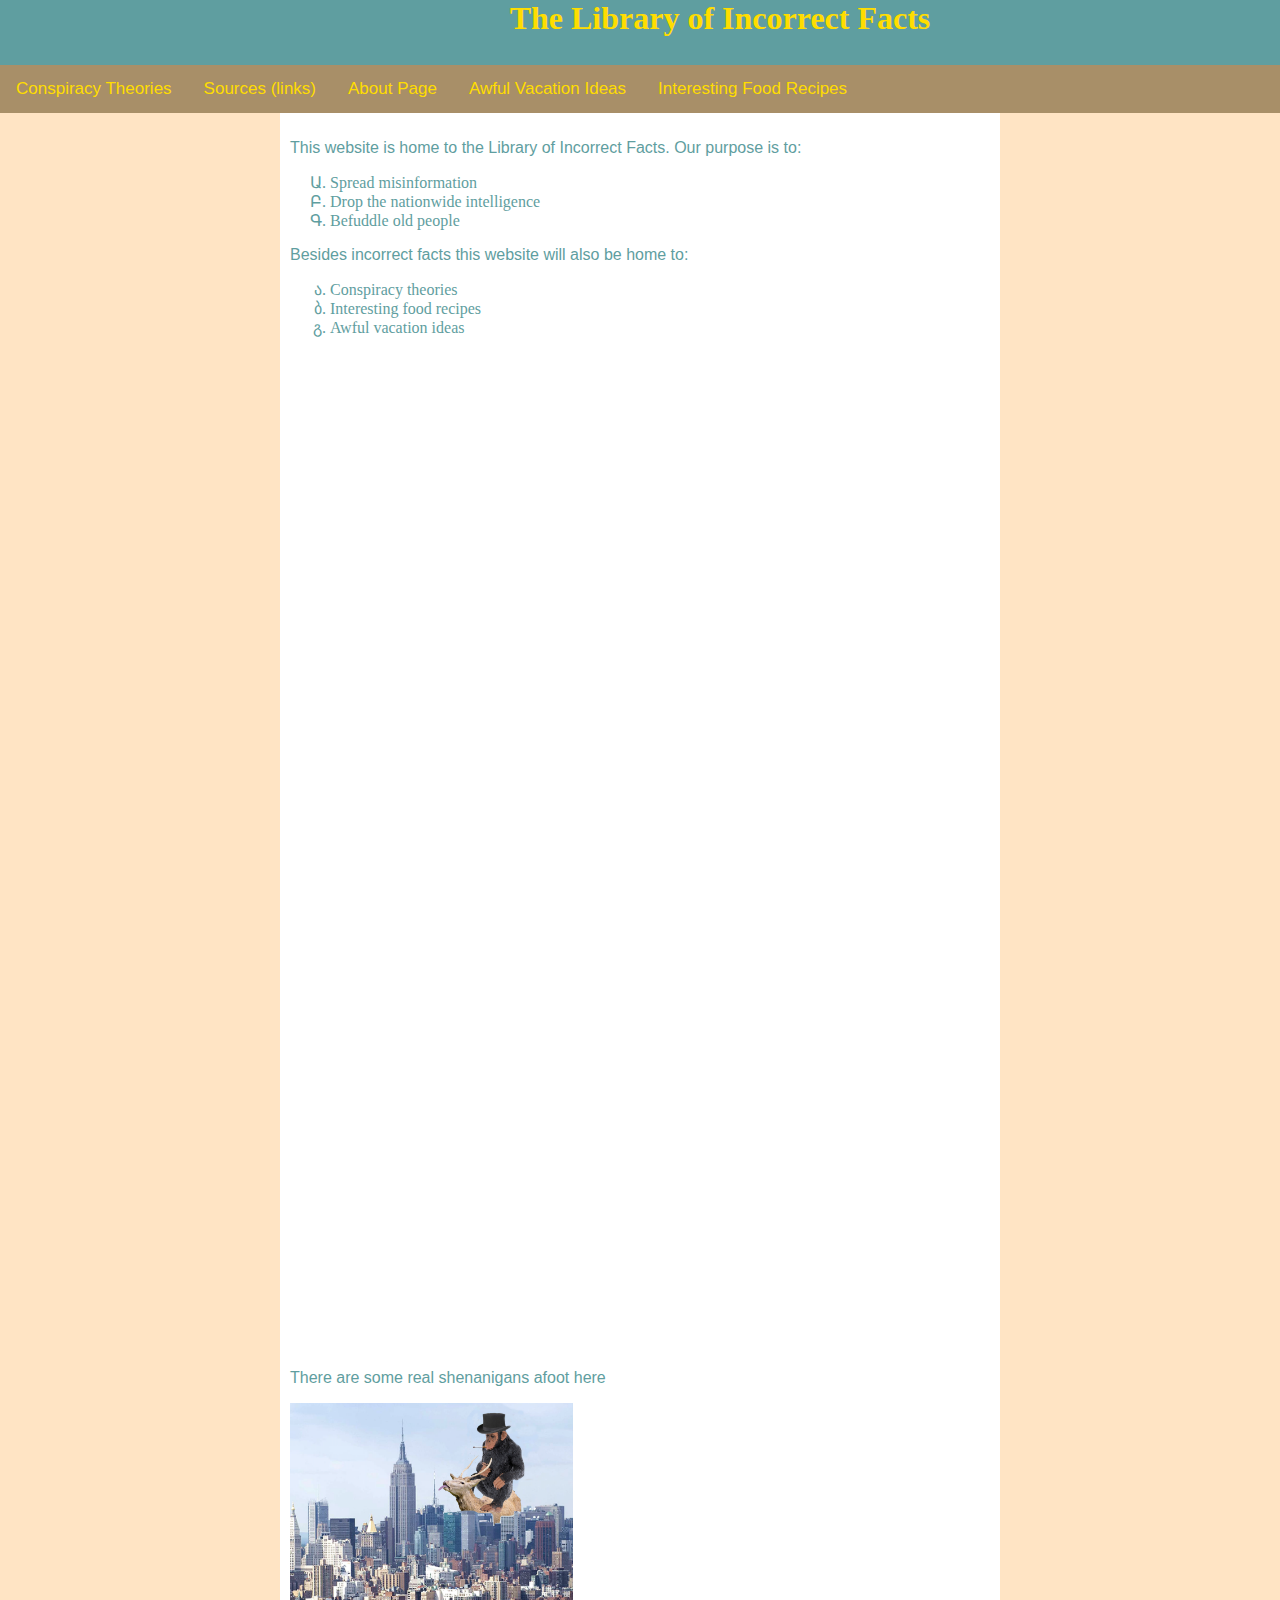
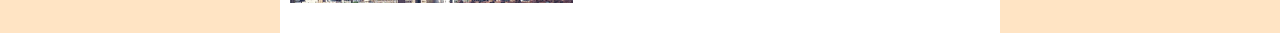
<file: index.html>
<!-- Code by Deacon Davis -->
<!-- For Web Development 1 -->
<!-- Instructor Kim Gross -->

<!DOCTYPE html>
<html>
   <head>
    <meta charset="UTF-8" />
    <meta name="viewport" content="width=device-width, initial-scale=1.0" />
        <!-- After learning how to attach my CSS file, I removed my <style> element and instead I linked my CSS page-->
    <link rel="stylesheet" href="styles.css" />
<!-- Here I set the title of the page, so that when you have it open, the tab will say The Library of Incorrect Facts -->
        <title>
            The Library of Incorrect Facts
        </title>
    </head>
<body>
    <h1 id="title_class">The Library of Incorrect Facts</h1>
<!-- Here I add the links for my webpage using the <a> attribute -->
<!-- I also added the division topnav to my links, so that I can make the navigation bar them in my stylesheet. -->
    <div class="topnav sticky_top">
    <a href="Conspiracy.html">Conspiracy Theories</a> <a href="links.html">Sources (links)</a> <a href="About_pg.html">About Page</a><a href="EEEE.html">Awful Vacation Ideas</a><a href="Food.html">Interesting Food Recipes</a>
    </div>
        <div id="Mainbody">
        <p>
        <!-- See the reason for the span element in my CSS file. -->
            <span>
            This website is home to the Library of Incorrect Facts. Our purpose is to:
            </span>
        </p>
        <!-- Since the below list doesn't have to be in any specific order, I used an unordered list <ul> -->
            <ul>
                <li>Spread misinformation</li>
                <li>Drop the nationwide intelligence</li>
                <li>Befuddle old people</li>
            </ul>
        <p>
        <!-- See the CSS for the reasoning behind the span element-->
            <span>
            Besides incorrect facts this website will also be home to:
            </span>
        </p>
        <!-- Here I used an ordered list <ol> just for fun, but I could use it if I needed the items in the list in a specific order -->
            <ol>
                <li>Conspiracy theories</li>
                <li>Interesting food recipes</li>
                <li>Awful vacation ideas</li>
            </ol>
            
            <div style="height: 1000px;"></div>
            <p> 
                <span> There are some real shenanigans afoot here </span>
            </p>
            <img src="images/MONK.png" alt="photoshop creation" height="200" title="wow">
        </div>
    </body>
</html>
</file>
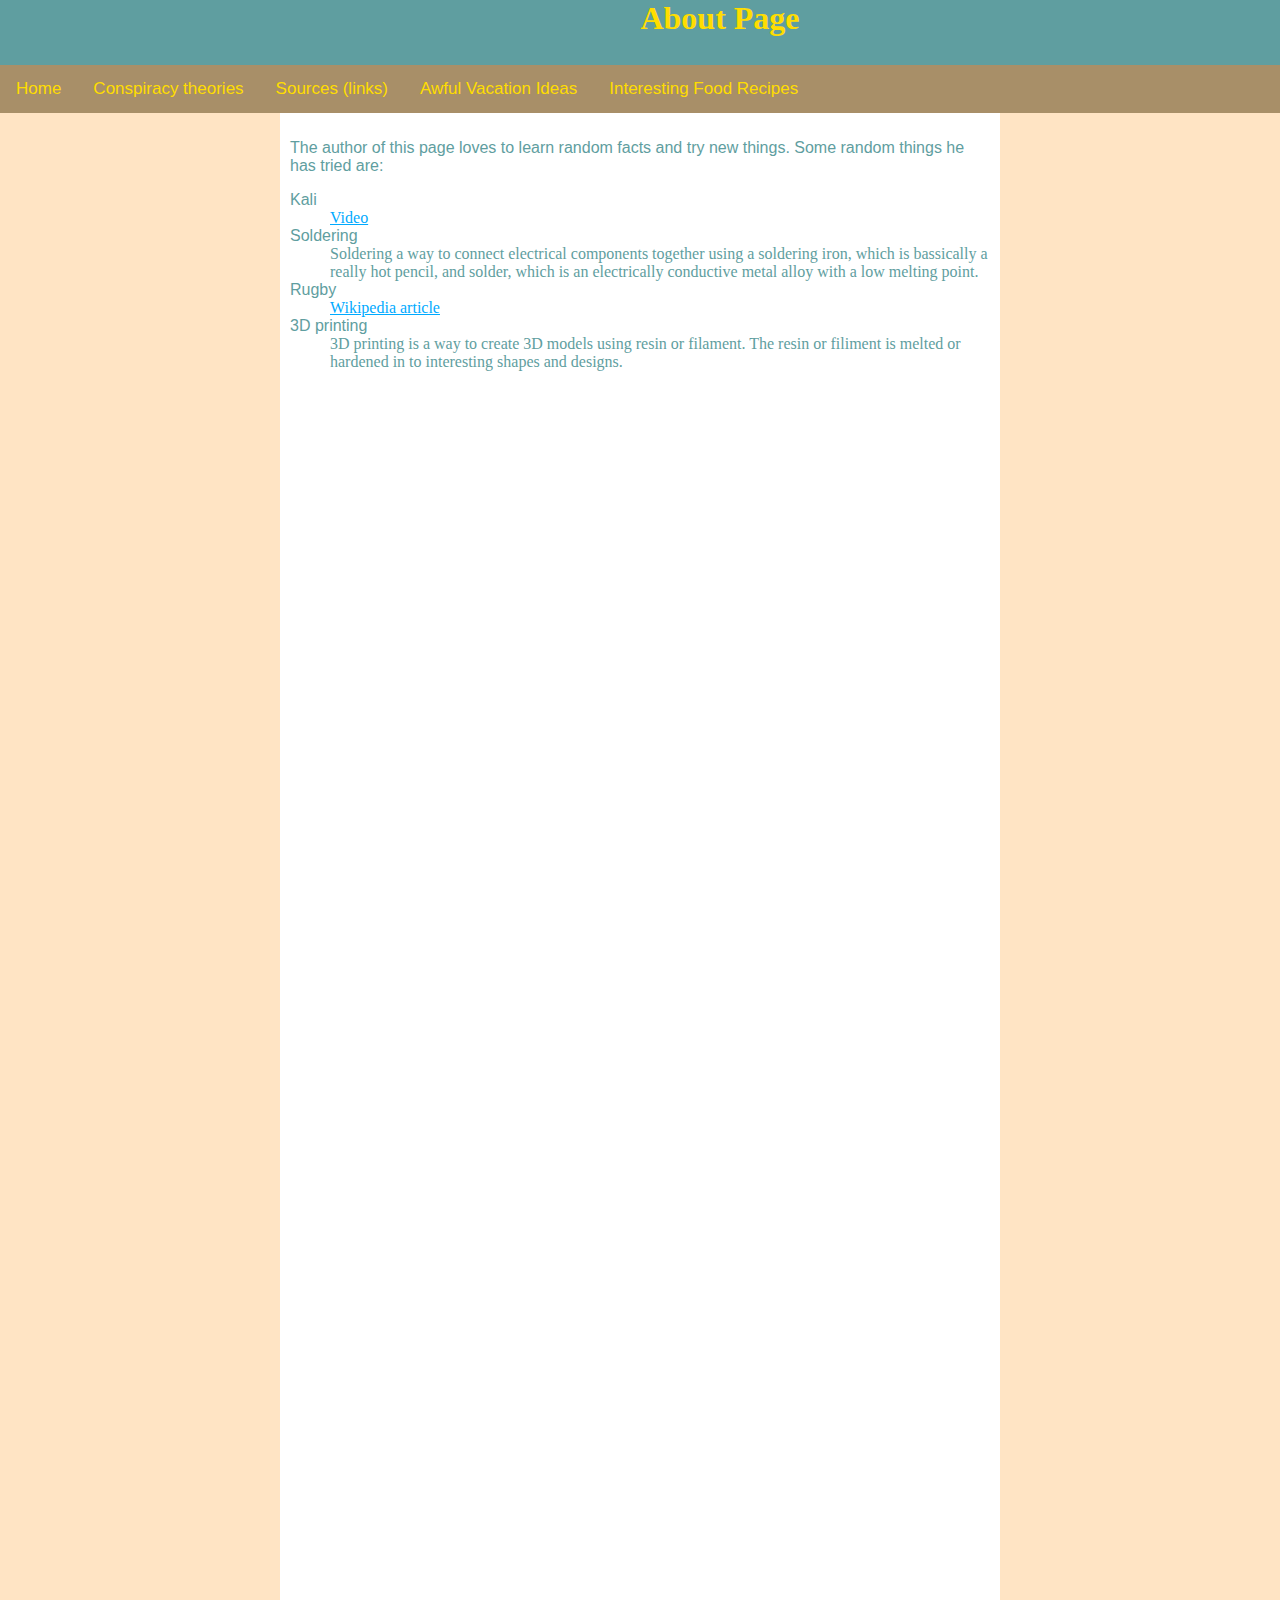
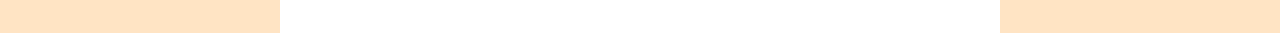
<file: About_pg.html>
<!-- Code by Deacon Davis -->
<!-- For Web Development 1 -->
<!-- Instructor Kim Gross -->

<!DOCTYPE html>
<html>
    <head>
<!--I like to change fonts and styles sometimes to get the website to be more engaging-->
    <link rel="stylesheet" href="styles.css" />
           
        <title>About Page</title>
    </head>
<body>
<h1 id="title_class">About Page</h1>
<!--I once again add this link to make the website navigatable-->
<!-- I put my links in the topnav division, so that I can make the navigation bar -->
<div class="topnav sticky_top">
<a href="index.html">Home </a><a href="Conspiracy.html"> Conspiracy theories</a><a href="links.html">Sources (links)</a><a href="EEEE.html">Awful Vacation Ideas</a><a href="Food.html">Interesting Food Recipes</a>
</div>
<div id="Mainbody">
<p><span>The author of this page loves to learn random facts and try new things. Some random things he has tried are:</span></p>
<!--I used a description list to hold the things that I've tried, so that I (or wikipedia and youtube) can further explain the items in the list-->
<dl>
    <dt>Kali</dt>
<!--Here I use an absolute link in my description, to show a youtube video-->
    <dd><a href="https://www.youtube.com/shorts/GWiocKtBDgQ">Video</a></dd>
    <dt>Soldering</dt>
    <dd>Soldering a way to connect electrical components together using a soldering iron, which is bassically a really hot pencil, and solder, which is an electrically conductive metal alloy with a low melting point.</dd>
    <dt>Rugby</dt>
<!--I also add a wikipedia article to describe rugby-->
    <dd><a href="https://en.wikipedia.org/wiki/Rugby_union">Wikipedia article</a></dd>
    <dt>3D printing</dt>
    <dd>3D printing is a way to create 3D models using resin or filament. The resin or filiment is melted or hardened in to interesting shapes and designs.</dd>
</dl>
</div>

</body>
</html>
</file>
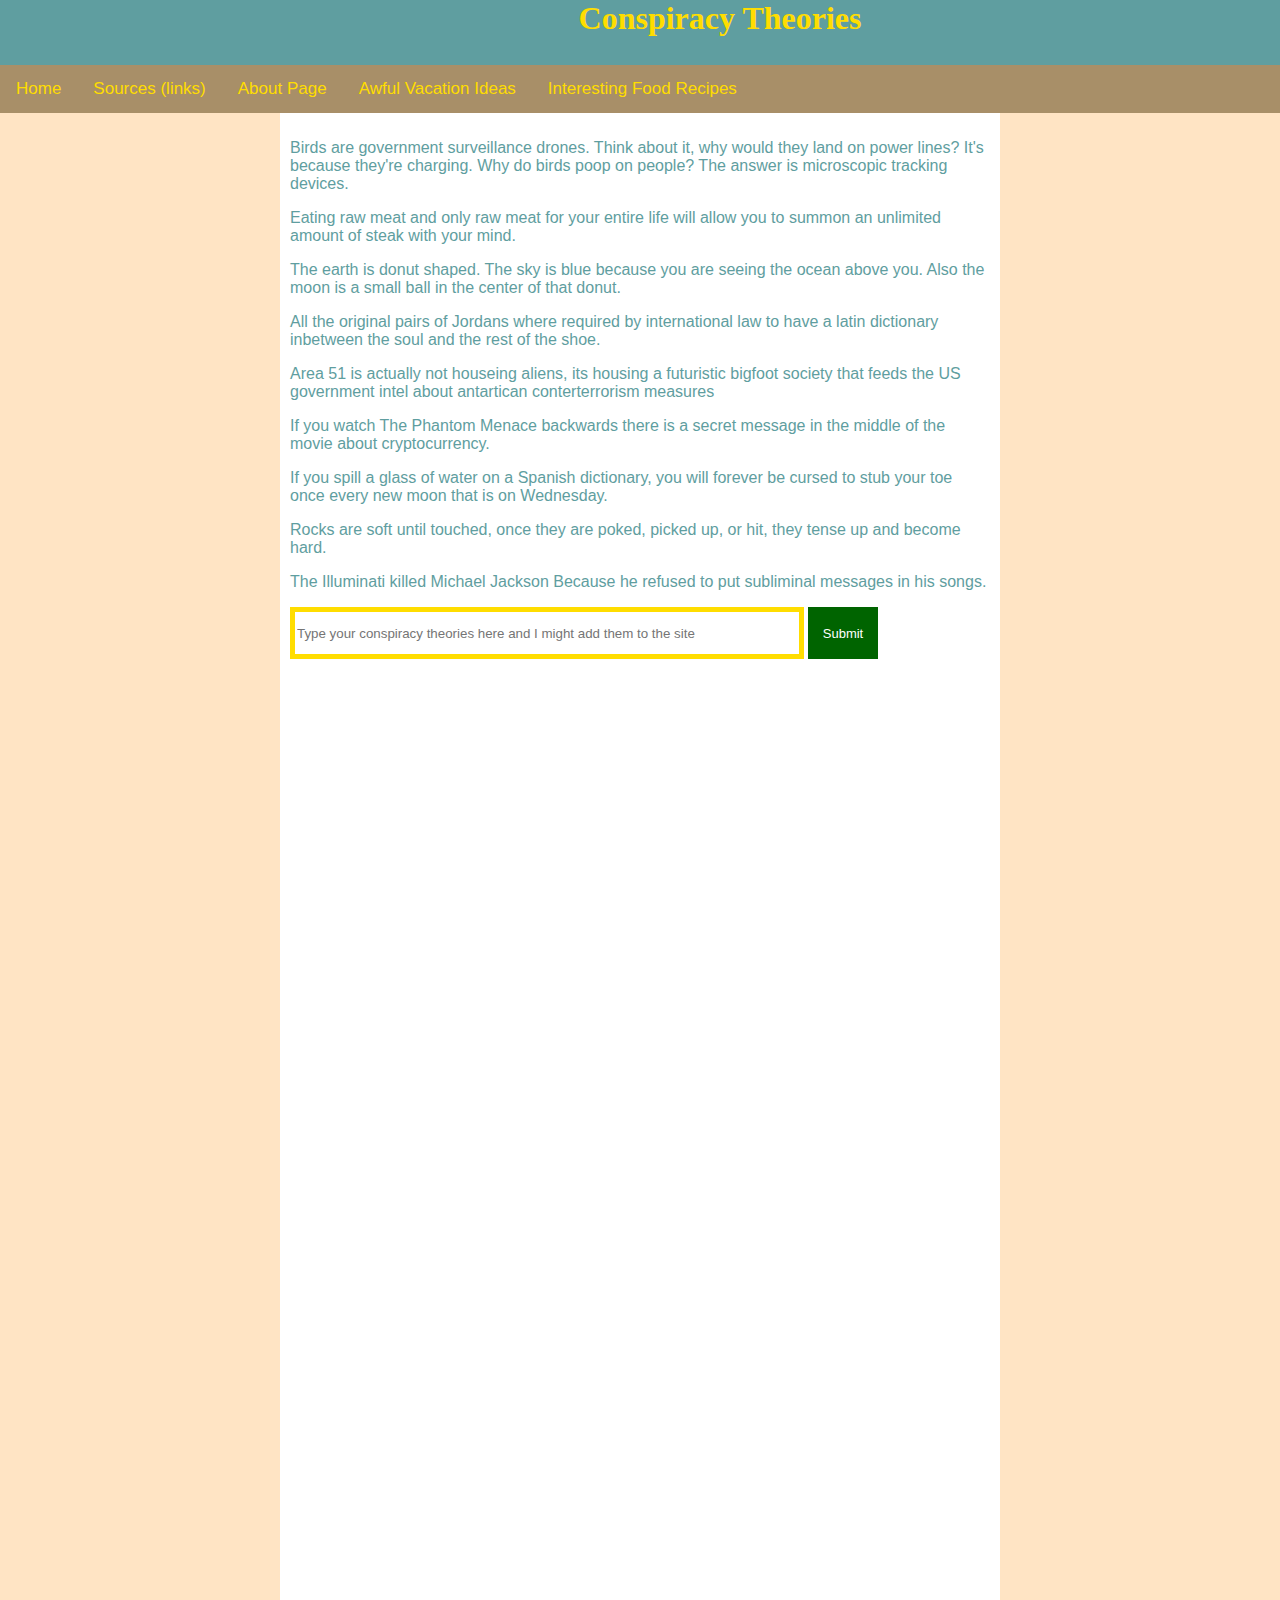
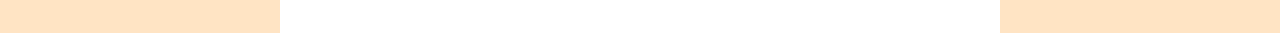
<file: Conspiracy.html>
<!-- Code by Deacon Davis -->
<!-- For Web Development 1 -->
<!-- Instructor Kim Gross -->

<!DOCTYPE html>
<html>
    <head>
<!--Once again I add some internal CSS to my website just for fun.-->
    <link rel="stylesheet" href="styles.css" />
        <title>Conspiracy Theories</title>
    </head>
<body>
<!--Here I add the header for the page. I chose conspiracy theories because I think that they are funny.-->
<h1 id="title_class">Conspiracy Theories</h1>
<!--Here I add some more relative links for the website to be navigatable-->
<!-- Here I put the links in the topnav division, so that I can make the navigation bar-->
<div class="topnav sticky_top">
<a href="index.html">Home </a> <a href="links.html"> Sources (links)</a><a href="About_pg.html">About Page</a><a href="EEEE.html">Awful Vacation Ideas</a><a href="Food.html">Interesting Food Recipes</a>
</div>
<!--Insert wonderful conspiracy theory here.-->
<div id="Mainbody">
<p>
<!-- See the purpose for this span element in my CSS file. -->
    <span>
    Birds are government surveillance drones. Think about it, why would they land on power lines? It's because they're charging. Why do birds poop on people? The answer is microscopic tracking devices.
    </span>
</p>
<p>
    <span>
    Eating raw meat and only raw meat for your entire life will allow you to summon an unlimited amount of steak with your mind.
    </span>
</p>
<p>
    <span>
    The earth is donut shaped. The sky is blue because you are seeing the ocean above you. Also the moon is a small ball in the center of that donut.
    </span>
</p>
<p>
    <span>
    All the original pairs of Jordans where required by international law to have a latin dictionary inbetween the soul and the rest of the shoe.
    </span>
</p>
<p>
    <span>
    Area 51 is actually not houseing aliens, its housing a futuristic bigfoot society that feeds the US government intel about antartican conterterrorism measures
    </span>
</p>
<p>
    <span>
    If you watch The Phantom Menace backwards there is a secret message in the middle of the movie about cryptocurrency.
    </span>
</p>
<p>
    <span>
    If you spill a glass of water on a Spanish dictionary, you will forever be cursed to stub your toe once every new moon that is on Wednesday.
    </span>
</p>
<p>
    <span>
    Rocks are soft until touched, once they are poked, picked up, or hit, they tense up and become hard.
    </span>
</p>
<p>
    <span>
    The Illuminati killed Michael Jackson Because he refused to put subliminal messages in his songs.
    </span>
</p>
<!--I added some more conspiracy theories :) -->
    <form action="https://formspree.io/f/mnnqjoop" method="POST">
        <input type="text" id="_ideas" name="idea" placeholder="Type your conspiracy theories here and I might add them to the site" required>
        <input type="submit" value="Submit">
    </form>
    
</div>
</body>
</html>
</file>
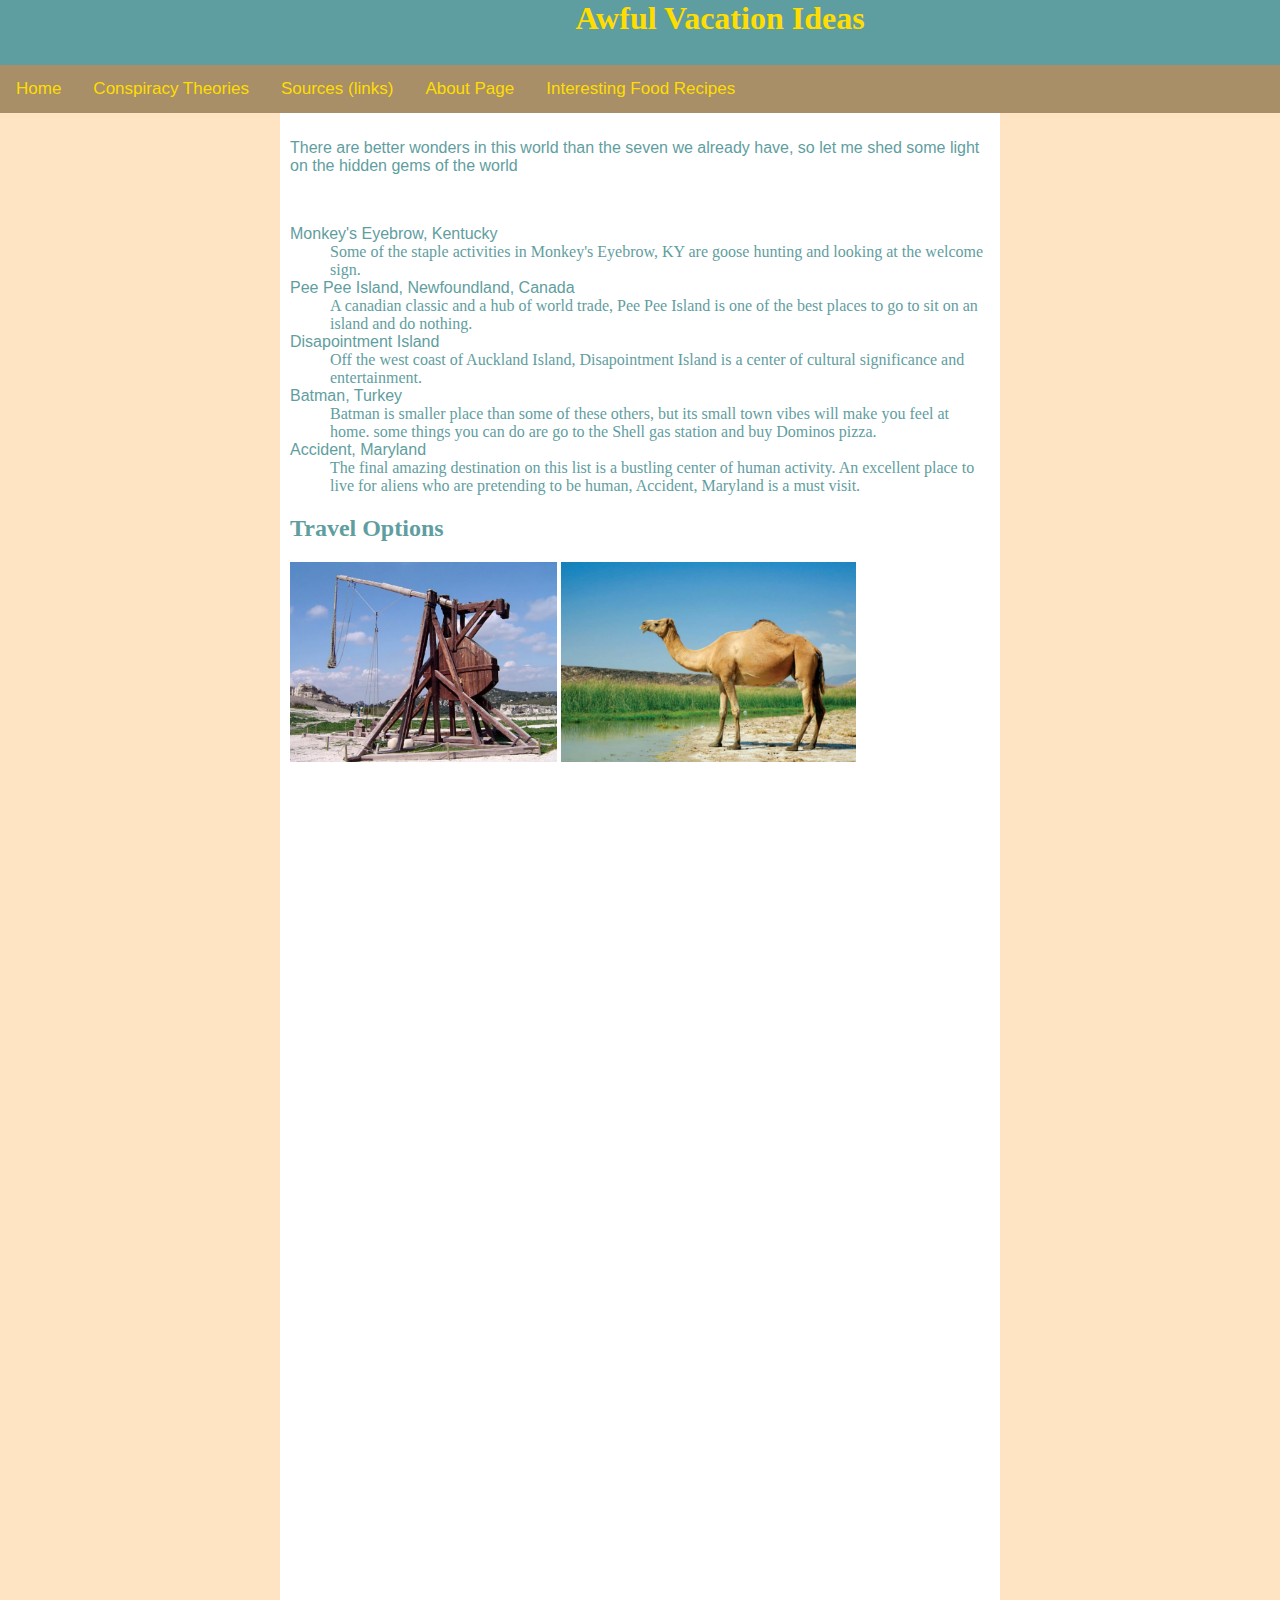
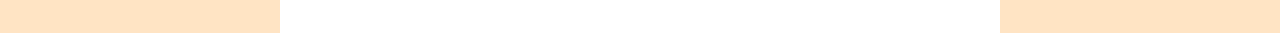
<file: EEEE.html>
<!-- Code by Deacon Davis -->
<!-- For Web Development 1 -->
<!-- Instructor Kim Gross -->

<!DOCTYPE html>
<html>
<head>

    <link rel="stylesheet" href="styles.css">

    <title>
        Awful Vacation Ideas
    </title>
</head>
<body>
<h1 id="title_class">Awful Vacation Ideas</h1>
<!--I added a sticky position to the links I have on my website-->
<div class="topnav sticky_top">
    <a href="index.html">Home</a><a href="Conspiracy.html">Conspiracy Theories</a> <a href="links.html">Sources (links)</a> <a href="About_pg.html">About Page</a><a href="Food.html">Interesting Food Recipes</a>
</div>
<div id="Mainbody">
    <p>
        <span>
            There are better wonders in this world than the seven we already have, so let me shed some light on the hidden gems of the world
        </span>
    </p>
<!--I had so much fun making this beware that like half of what I wrote here is a lie but these are all real places.-->
</br>
    <dl>
        <dt>Monkey's Eyebrow, Kentucky</dt>
            <dd>Some of the staple activities in Monkey's Eyebrow, KY are goose hunting and looking at the welcome sign.</dd>
        <dt>Pee Pee Island, Newfoundland, Canada</dt>
            <dd>A canadian classic and a hub of world trade, Pee Pee Island is one of the best places to go to sit on an island and do nothing.</dd>
        <dt>Disapointment Island</dt>
            <dd>Off the west coast of Auckland Island, Disapointment Island is a center of cultural significance and entertainment.</dd>
        <dt>Batman, Turkey</dt>
            <dd>Batman is smaller place than some of these others, but its small town vibes will make you feel at home. some things you can do are go to the Shell gas station and buy Dominos pizza.</dd>
        <dt>Accident, Maryland</dt>
            <dd>The final amazing destination on this list is a bustling center of human activity. An excellent place to live for aliens who are pretending to be human, Accident, Maryland is a must visit.</dd>
    </dl>
    <h2>Travel Options</h2>
    <img src="images/Travel_options.png" alt="Image of a trebuchet" height="200">
    <img src="images/Camel.png" alt="Image of a camel" height="200">
</div>
</body>
</html>
</file>
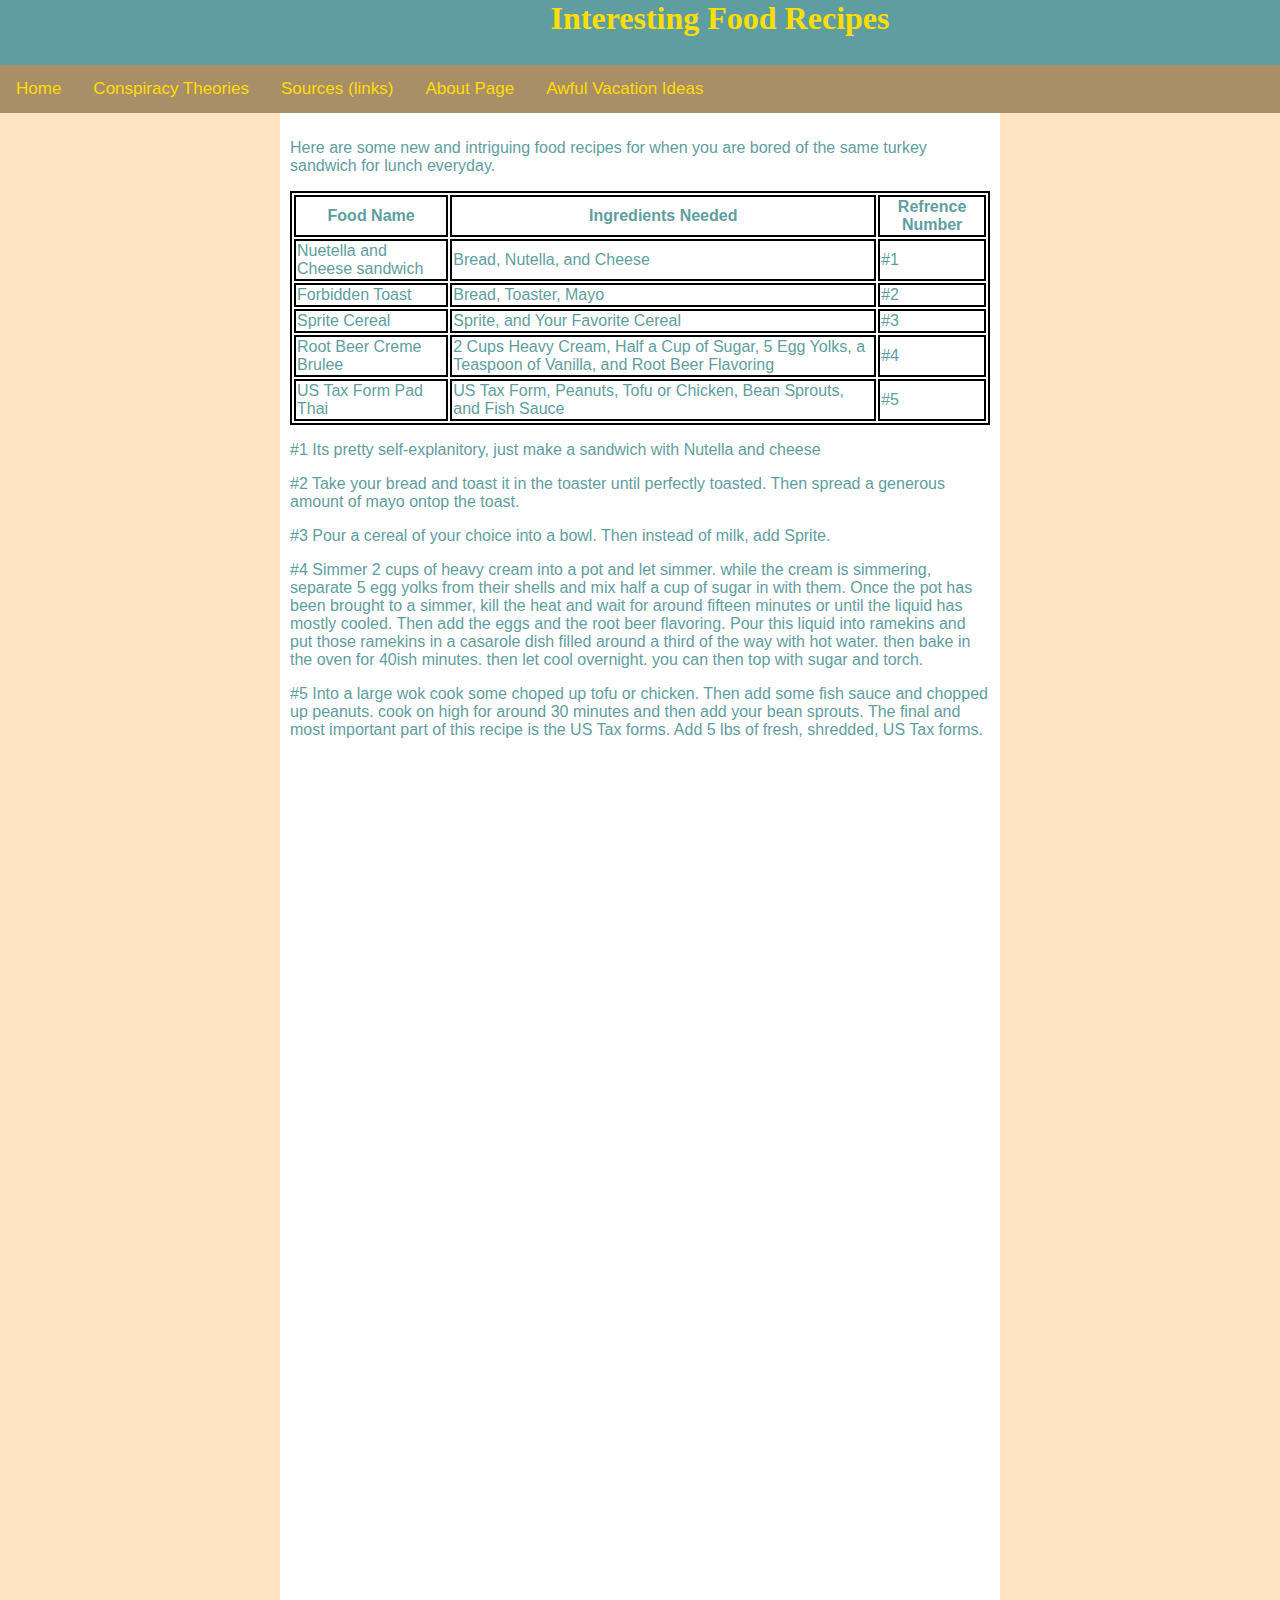
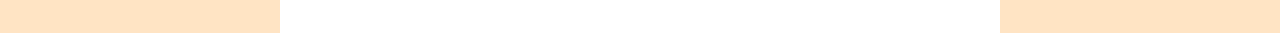
<file: Food.html>
<!DOCTYPE html>
<html>
    <head>
        <link rel="stylesheet" href="styles.css">
        <title>
            Interesting Food Recipes
        </title>
    </head>

    <body>
    <h1 id="title_class">Interesting Food Recipes</h1>

        <div class="topnav sticky_top">
            <a href="index.html">Home</a><a href="Conspiracy.html">Conspiracy Theories</a> <a href="links.html">Sources (links)</a> <a href="About_pg.html">About Page</a><a href="EEEE.html">Awful Vacation Ideas</a>
        </div>

        <div id="Mainbody">
        <p>
            <span>
                Here are some new and intriguing food recipes for when you are bored of the same turkey sandwich for lunch everyday.
            </span>
        </p>
        <table>
            <tr>
                <th>Food Name</th>
                <th>Ingredients Needed</th>
                <th>Refrence Number</th>
            </tr>
            <tr>
                <td>Nuetella and Cheese sandwich</td>
                <td>Bread, Nutella, and Cheese</td>
                <td>#1</td>
            </tr>
            <tr>
                <td>Forbidden Toast</td>
                <td>Bread, Toaster, Mayo</td>
                <td>#2</td>
            </tr>
            <tr>
                <td>Sprite Cereal</td>
                <td>Sprite, and Your Favorite Cereal</td>
                <td>#3</td>
            </tr>
            <tr>
                <td>Root Beer Creme Brulee</td>
                <td>2 Cups Heavy Cream, Half a Cup of Sugar, 5 Egg Yolks, a Teaspoon of Vanilla, and Root Beer Flavoring</td>
                <td>#4</td>
            </tr>
            <tr>
                <td>US Tax Form Pad Thai</td>
                <td>US Tax Form, Peanuts, Tofu or Chicken, Bean Sprouts, and Fish Sauce</td>
                <td>#5</td>
            </tr>
        </table>
        <p>
            <span>
                #1  Its pretty self-explanitory, just make a sandwich with Nutella and cheese
            </span>
        </p>
        <p>
            <span>
                #2  Take your bread and toast it in the toaster until perfectly toasted. Then spread a generous amount of mayo ontop the toast.
            </span>
        </p>
        <p>
            <span>
                #3  Pour a cereal of your choice into a bowl. Then instead of milk, add Sprite.
            </span>
        </p>
        <p>
            <span>
                #4  Simmer 2 cups of heavy cream into a pot and let simmer. while the cream is simmering, separate 5 egg yolks from their shells and mix half a cup of sugar in with them. Once the pot has been brought to a simmer, kill the heat and wait for around fifteen minutes or until the liquid has mostly cooled. Then add the eggs and the root beer flavoring. Pour this liquid into ramekins and put those ramekins in a casarole dish filled around a third of the way with hot water. then bake in the oven for 40ish minutes. then let cool overnight. you can then top with sugar and torch.
            </span>
        </p>
        <p>
            <span>
                #5  Into a large wok cook some choped up tofu or chicken. Then add some fish sauce and chopped up peanuts. cook on high for around 30 minutes and then add your bean sprouts. The final and most important part of this recipe is the US Tax forms. Add 5 lbs of fresh, shredded, US Tax forms.
            </span>
        </p>
        </div>
    </body>
</html>
</file>
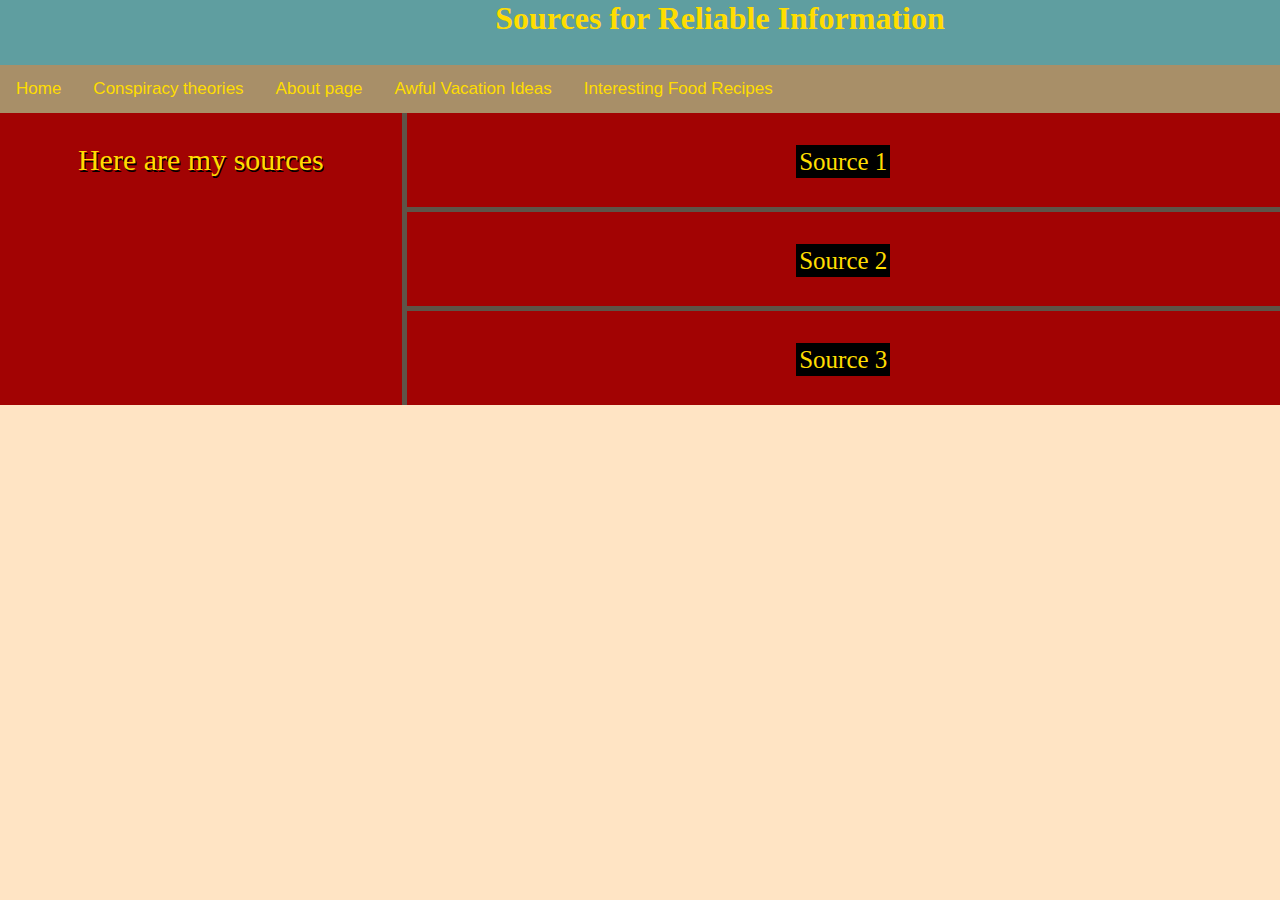
<file: links.html>
<!-- Code by Deacon Davis -->
<!-- For Web Development 1 -->
<!-- Instructor Kim Gross -->

<!DOCTYPE html>
<html>
    <head>
<!-- In the style section, I add my internal CSS for my website. -->
    <link rel="stylesheet" href="styles.css" />
        <title>Sources(link page)</title>
    </head>
<body>
<!-- I had a lot of fun making this part of the website. -->
<h1 id="title_class">Sources for Reliable Information</h1>
<!-- Here I add a relative link for the website to be able to lead back to the home page. -->
<!-- I add the Division topnav to the links to make the navigation bar in my stylesheet -->
<div class="topnav sticky_top">
<a href="index.html">Home </a><a href="Conspiracy.html"> Conspiracy theories</a><a href="About_pg.html">About page</a><a href="EEEE.html">Awful Vacation Ideas</a><a href="Food.html">Interesting Food Recipes</a>
</div>
<!-- Since these websites aren't local to my computer I use an absolute link. -->
<div class="gridContainer">
    <div class="item1"><a href="https://www.wikipedia.org">Source 1</a></div>
    <div class="item2">Here are my sources</div>
    <div class="item3"><a href="https://www.reddit.com">Source 2</a></div>
    <div class="item5"><a href="https://www.youtube.com/watch?v=dvHqVyxdWYU">Source 3</a></div>
</div>
<!-- Only the most reliable sources for me. -->

</body>
</html>
</file>
<file: styles.css>
/* Code by Deacon Davis */
/* For Web Development 1 */
/* Instructor Kim Gross */


 /* First I change the overall background color of the website */
 body{
    background-color: bisque;
    margin: 0px;
 }

 @keyframes mymove{
  from{text-shadow:none;}
    to{text-shadow: 2px 3px rgb(0, 0, 0);}

 }
#title_class{
  margin: 0px;
  width: 1440px;
  height: 65px;
  background-color:cadetblue;
  animation: mymove 0.5s forwards ease-in;
}
 /* Even though I have a bar for navigation (which you will see me make in a second) I still want my other links to look good, so here I changed the unvisited and hover colors of my links */
 a:hover{
 color: rgb(119, 0, 255);
 }
 a{
    color:rgb(0, 170, 255);
 }
 /* Here I change the font, allignment, and color of the 1st header */
 h1{
        text-align: center;
        color: rgb(255, 221, 0);
        font-family: cursive;
        animation: mymove 5s forwards ease-in;
        font-size:xx-large
    }
h2{
  color: cadetblue;
  font-family:cursive;
}
/* So I made this top navigation bar for another website that I made for fun. if you visit https://deacondavis.github.io/JaradtheWebsite/index.html you can see the original. */
/* I had some different needs for this one so I edited some default and hover colors for the links. I learned how to make this over summer break thanks to "youtube university"*/
/* I made the link bar sticky so it follows your scrolling */
.sticky_top {
      position: -webkit-sticky; 
      position: sticky;
      top: 0;
      z-index: 100; 
    }
    .topnav {
        overflow: hidden;
        background-color: #A88F68;
      }
      .topnav a {
        font-family: monospace;
        float: left;
        display: block;
        color: rgb(255, 221, 0);
        text-align: center;
        padding: 14px 16px;
        text-decoration: none;
        font-size: 17px;
        font-family: Impact, Haettenschweiler, 'Arial Narrow Bold', sans-serif;
      }
      .topnav a:hover {
        background-color: rgb(119, 0, 255);
        color: rgb(255, 255, 255);
      }
      .topnav a.active {
        background-color: #2196F3;
        color: rgb(255, 255, 255);
      }
      .topnav input[type=text] {
        float: right;
        padding: 6px;
        border: none;
        margin-top: 8px;
        margin-right: 16px;
        font-size: 17px;
      }
      @media screen and (max-width: 600px) {
        .topnav a, .topnav input[type=text] {
          float: none;
          display: block;
          text-align: left;
          width: 100%;
          margin: 0;
          padding: 14px;
        }
        .topnav input[type=text] {
          border: 1px solid #ccc;
        }
      }
/* Here I edit some default values like the font and color of the paragraph element, the unordered list element, the ordered list element, and the description list element */
#Mainbody{
  background-color: white;
  padding: 10px;
  width: 700px;
  height: 1500px;
  margin: auto;
}

p>span{
    font-family:'Trebuchet MS', 'Lucida Sans Unicode', 'Lucida Grande', 'Lucida Sans', Arial, sans-serif;
    color:cadetblue;
  }
/* After changing the background to an image, my colors didn't really make sense, so I changed the default text color to dark red */
ul{
    font-family:'Trebuchet MS', 'Lucida Sans Unicode', 'Lucida Grande', 'Lucida Sans', Arial, sans-serif;
    color:cadetblue;
    li{
        font-family: 'Times New Roman', Times, serif;
        list-style-type:armenian;
    }
}
ol{
    font-family: 'Trebuchet MS', 'Lucida Sans Unicode', 'Lucida Grande', 'Lucida Sans', Arial, sans-serif;
    color:cadetblue;
    li{
        list-style-type:georgian;
        font-family:'Times New Roman', Times, serif;
    }
}
dl{
    font-family:'Trebuchet MS', 'Lucida Sans Unicode', 'Lucida Grande', 'Lucida Sans', Arial, sans-serif;
    color:cadetblue;
    dt{
        font-family:'Trebuchet MS', 'Lucida Sans Unicode', 'Lucida Grande', 'Lucida Sans', Arial, sans-serif;
    color:cadetblue;
    }
    dd{
        font-family: 'Times New Roman', Times, serif;
    color:cadetblue;
    }
}
table, th, td{
  border: 2px solid black;
  font-family: 'Trebuchet MS', 'Lucida Sans Unicode', 'Lucida Grande', 'Lucida Sans', Arial, sans-serif;
  color:cadetblue;
}

#_ideas{
  border: 5px solid rgb(255, 221, 0);
  width: 500px;
  height: 40px;
}
input[type=submit]{
  border: 1px solid darkgreen;
  height: 52px;
  width: 70px;
  background-color: darkgreen;
  color: white;
  font-family: Impact, Haettenschweiler, 'Arial Narrow Bold', sans-serif;
  font-size: small;
}
input[type=submit]:hover {
  border-color: green;
  background-color: green;
  color: white;
  cursor: pointer; 
  transform: scale(1.3); 
  transition: 0.3s ease-in-out; 
}
input[type=submit]:active {
  transform: scale(1.0);
  transition: 0.1s ease-in-out;
}
.item1 { 
  grid-area: header; 
}
.item2 { 
  grid-area: menu; 
}
.item3 { 
  grid-area: main; 
}
.item5 { 
  grid-area: footer; 
}
.gridContainer{
  display: grid;
  grid-template-areas:
    'menu header header header header header'
    'menu main main main main main'
    'menu footer footer footer footer footer';
  background-color: rgba(0, 0, 0, 0.631);
  gap: 5px;
}
.gridContainer > div {
  color: rgb(255, 221, 0);
  text-shadow: 1px 2px black;
  background-color: rgb(162, 3, 3);
  text-align: center;
  padding: 30px 0;
  font-size: 30px;
  a{
    font-size: 25px;
    text-decoration: none;
    text-shadow: none;
    background-color: rgb(0, 0, 0);
    border: 3px solid black;
    color:rgb(255, 221, 0);
  }
}
</file>
